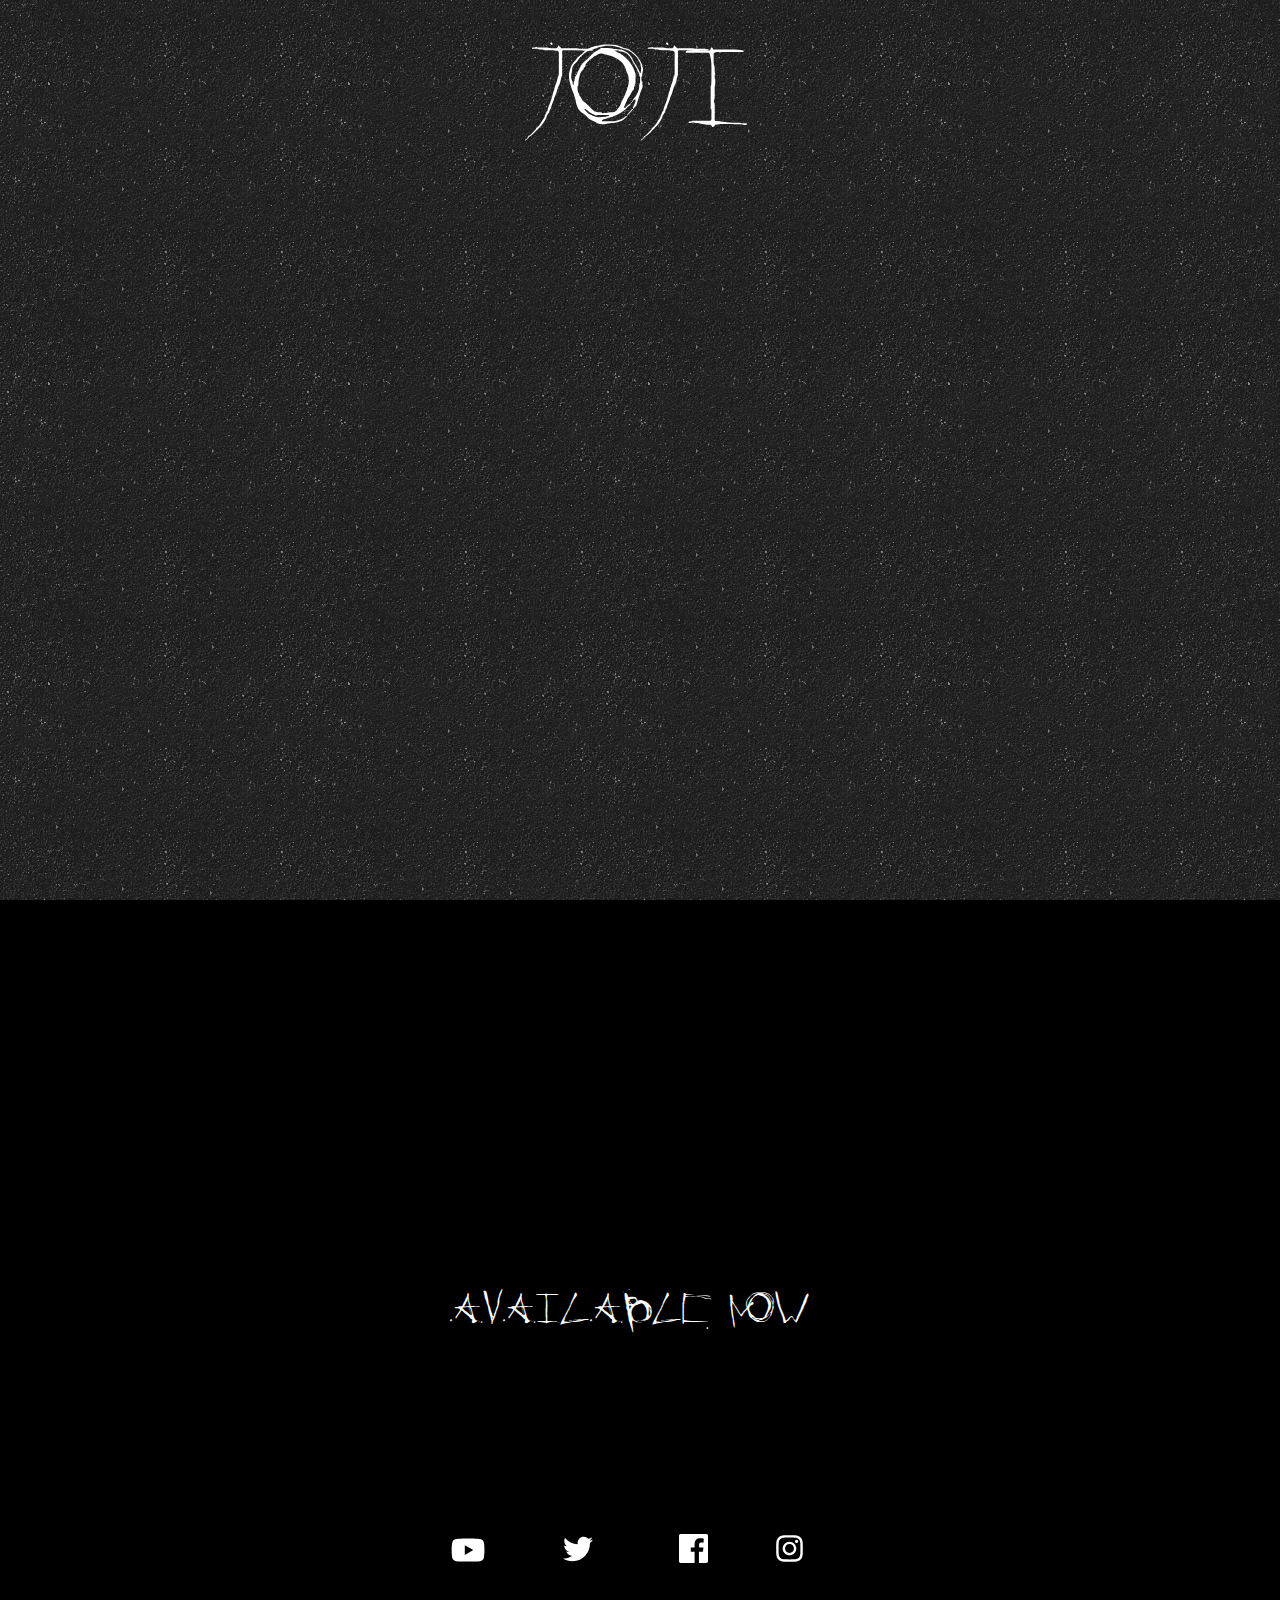
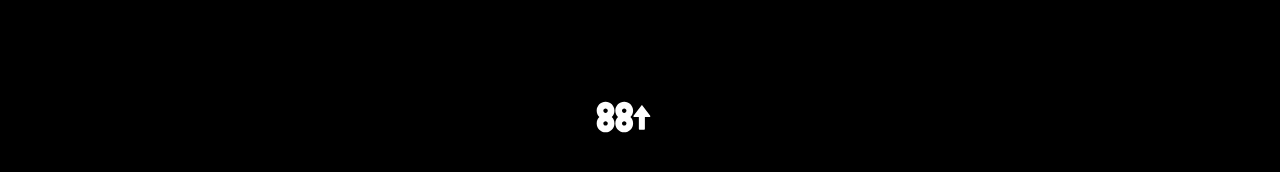
<file: index.html>
<!DOCTYPE html>
<html class="nojs html" lang="en-US">
 <head>

  <meta http-equiv="Content-type" content="text/html;charset=UTF-8"/>
  <meta name="generator" content="2018.0.0.379"/>
  
  <script type="text/javascript">
   // Redirect to phone/tablet as necessary
(function(a,b,c){var d=function(){if(navigator.maxTouchPoints>1)return!0;if(window.matchMedia&&window.matchMedia("(-moz-touch-enabled)").matches)return!0;for(var a=["Webkit","Moz","O","ms","Khtml"],b=0,c=a.length;b<c;b++){var f=a[b]+"MaxTouchPoints";if(f in navigator&&navigator[f])return!0}try{return document.createEvent("TouchEvent"),!0}catch(d){}return!1}(),g=function(a){a+="=";for(var b=document.cookie.split(";"),c=0;c<b.length;c++){for(var f=b[c];f.charAt(0)==" ";)f=f.substring(1,f.length);if(f.indexOf(a)==
0)return f.substring(a.length,f.length)}return null};if(g("inbrowserediting")!="true"){var f,g=g("devicelock");g=="phone"&&c?f=c:g=="tablet"&&b&&(f=b);if(g!=a&&!f)if(window.matchMedia)window.matchMedia("(max-device-width: 415px)").matches&&c?f=c:window.matchMedia("(max-device-width: 960px)").matches&&b&&d&&(f=b);else{var a=Math.min(screen.width,screen.height)/(window.devicePixelRatio||1),g=window.screen.systemXDPI||0,i=window.screen.systemYDPI||0,g=g>0&&i>0?Math.min(screen.width/g,screen.height/i):
0;(a<=370||g!=0&&g<=3)&&c?f=c:a<=960&&b&&d&&(f=b)}if(f)document.location=f+(document.location.search||"")+(document.location.hash||""),document.write('<style type="text/css">body {visibility:hidden}</style>')}})("desktop","","phone/index.html");

// Update the 'nojs'/'js' class on the html node
document.documentElement.className = document.documentElement.className.replace(/\bnojs\b/g, 'js');

// Check that all required assets are uploaded and up-to-date
if(typeof Muse == "undefined") window.Muse = {}; window.Muse.assets = {"required":["museutils.js", "museconfig.js", "require.js", "index.css"], "outOfDate":[]};
</script>
  
  <link media="only screen and (max-width: 370px)" rel="alternate" href="http://www.jojisound.com/phone/index.html"/>
  <link rel="shortcut icon" href="images/joji-favicon.ico?crc=484291842"/>
  <title>Joji </title>
  <!-- CSS -->
  <link rel="stylesheet" type="text/css" href="css/site_global.css?crc=444006867"/>
  <link rel="stylesheet" type="text/css" href="css/index.css?crc=57060151" id="pagesheet"/>
    <!--HTML Widget code-->
  <style type="text/css">#u899.size_fluid_width_height iframe { position:absolute; left:0; top:0; }</style>
  <!--/*

*/
-->
 </head>
 <body>

  <div class="clearfix" id="page"><!-- column -->
   <div class="position_content" id="page_position_content">
    <div class="clip_frame colelem" id="u244"><!-- svg -->
     <img class="svg" id="u245" src="images/joji.svg?crc=3877516030" width="456" height="672" alt="" data-mu-svgfallback="images/joji_poster_.png?crc=118011980"/>
    </div>
    <div class="size_fixed colelem" id="u899" data-pintopage="page_fluidx"><!-- custom html -->
      
<iframe class="actAsDiv" style="width:100%;height:100%;" src="//www.youtube.com/embed/kU7LF5mYZkw?autoplay=1&loop=1&playlist=kU7LF5mYZkw&showinfo=0&theme=light&color=white&controls=0&modestbranding=1&start=0&fs=1&iv_load_policy=3&wmode=transparent&rel=0" frameborder="0" allowfullscreen></iframe>

    </div>
    <a class="nonblock nontext clearfix colelem" id="u1052-4" href="https://empire.lnk.to/intongues" target="_blank"><!-- content --><p>AVAILABLE NOW</p></a>
    <div class="clearfix colelem" id="pu334"><!-- group -->
     <a class="nonblock nontext clip_frame grpelem" id="u334" href="http://www.youtube.com" target="_blank"><!-- svg --><img class="svg" id="u335" src="images/youtube.svg?crc=385969372" width="94" height="44" alt="" data-mu-svgfallback="images/youtube_poster_.png?crc=4256785623"/></a>
     <a class="nonblock nontext clip_frame grpelem" id="u332" href="https://twitter.com/88rising"><!-- svg --><img class="svg" id="u333" src="images/twitter.svg?crc=267922511" width="30" height="30" alt="" data-mu-svgfallback="images/twitter_poster_.png?crc=439704737"/></a>
     <a class="nonblock nontext clip_frame grpelem" id="u338" href="https://www.facebook.com/88rising/"><!-- svg --><img class="svg" id="u339" src="images/fb.svg?crc=3933952430" width="29" height="29" alt="" data-mu-svgfallback="images/fb_poster_.png?crc=60977031"/></a>
     <a class="nonblock nontext clip_frame grpelem" id="u336" href="https://www.instagram.com/88rising/?hl=en"><!-- svg --><img class="svg" id="u337" src="images/ig.svg?crc=77442704" width="27" height="27" alt="" data-mu-svgfallback="images/ig_poster_.png?crc=512887427"/></a>
    </div>
    <div class="clip_frame colelem" id="u329"><!-- svg -->
     <img class="svg" id="u330" src="images/88.svg?crc=3778447167" width="60" height="45" alt="" data-mu-svgfallback="images/88_poster_.png?crc=324566233"/>
    </div>
   </div>
  </div>
  <!-- Other scripts -->
  <script type="text/javascript">
   // Decide weather to suppress missing file error or not based on preference setting
var suppressMissingFileError = false
</script>
  <script type="text/javascript">
   window.Muse.assets.check=function(d){if(!window.Muse.assets.checked){window.Muse.assets.checked=!0;var b={},c=function(a,b){if(window.getComputedStyle){var c=window.getComputedStyle(a,null);return c&&c.getPropertyValue(b)||c&&c[b]||""}if(document.documentElement.currentStyle)return(c=a.currentStyle)&&c[b]||a.style&&a.style[b]||"";return""},a=function(a){if(a.match(/^rgb/))return a=a.replace(/\s+/g,"").match(/([\d\,]+)/gi)[0].split(","),(parseInt(a[0])<<16)+(parseInt(a[1])<<8)+parseInt(a[2]);if(a.match(/^\#/))return parseInt(a.substr(1),
16);return 0},g=function(g){for(var f=document.getElementsByTagName("link"),h=0;h<f.length;h++)if("text/css"==f[h].type){var i=(f[h].href||"").match(/\/?css\/([\w\-]+\.css)\?crc=(\d+)/);if(!i||!i[1]||!i[2])break;b[i[1]]=i[2]}f=document.createElement("div");f.className="version";f.style.cssText="display:none; width:1px; height:1px;";document.getElementsByTagName("body")[0].appendChild(f);for(h=0;h<Muse.assets.required.length;){var i=Muse.assets.required[h],l=i.match(/([\w\-\.]+)\.(\w+)$/),k=l&&l[1]?
l[1]:null,l=l&&l[2]?l[2]:null;switch(l.toLowerCase()){case "css":k=k.replace(/\W/gi,"_").replace(/^([^a-z])/gi,"_$1");f.className+=" "+k;k=a(c(f,"color"));l=a(c(f,"backgroundColor"));k!=0||l!=0?(Muse.assets.required.splice(h,1),"undefined"!=typeof b[i]&&(k!=b[i]>>>24||l!=(b[i]&16777215))&&Muse.assets.outOfDate.push(i)):h++;f.className="version";break;case "js":h++;break;default:throw Error("Unsupported file type: "+l);}}d?d().jquery!="1.8.3"&&Muse.assets.outOfDate.push("jquery-1.8.3.min.js"):Muse.assets.required.push("jquery-1.8.3.min.js");
f.parentNode.removeChild(f);if(Muse.assets.outOfDate.length|,g&&Muse.assets.outOfDate.length&&(f+="\nOut of date: "+Muse.assets.outOfDate.join(",")),g&&Muse.assets.required.length&&(f+="\nMissing: "+Muse.assets.required.join(",")),suppressMissingFileError?(f+="\nUse SuppressMissingFileError key in AppPrefs.xml to show missing file error pop up.",console.log(f)):alert(f)};location&&location.search&&location.search.match&&location.search.match(/muse_debug/gi)?
setTimeout(function(){g(!0)},5E3):g()}};
var muse_init=function(){require.config({baseUrl:""});require(["jquery","museutils","whatinput"],function(d){var $ = d;$(document).ready(function(){try{
window.Muse.assets.check($);/* body */
Muse.Utils.transformMarkupToFixBrowserProblemsPreInit();/* body */
Muse.Utils.prepHyperlinks(true);/* body */
Muse.Utils.makeButtonsVisibleAfterSettingMinWidth();/* body */
Muse.Utils.showWidgetsWhenReady();/* body */
Muse.Utils.transformMarkupToFixBrowserProblems();/* body */
}catch(b){if(b&&"function"==typeof b.notify?b.notify():Muse.Assert.fail("Error calling selector function: "+b),false)throw b;}})})};

</script>
  <!-- RequireJS script -->
  <script src="scripts/require.js?crc=4157109226" type="text/javascript" async data-main="scripts/museconfig.js?crc=4153641093" onload="if (requirejs) requirejs.onError = function(requireType, requireModule) { if (requireType && requireType.toString && requireType.toString().indexOf && 0 <= requireType.toString().indexOf('#scripterror')) window.Muse.assets.check(); }" onerror="window.Muse.assets.check();"></script>
   </body>
</html>
</file>
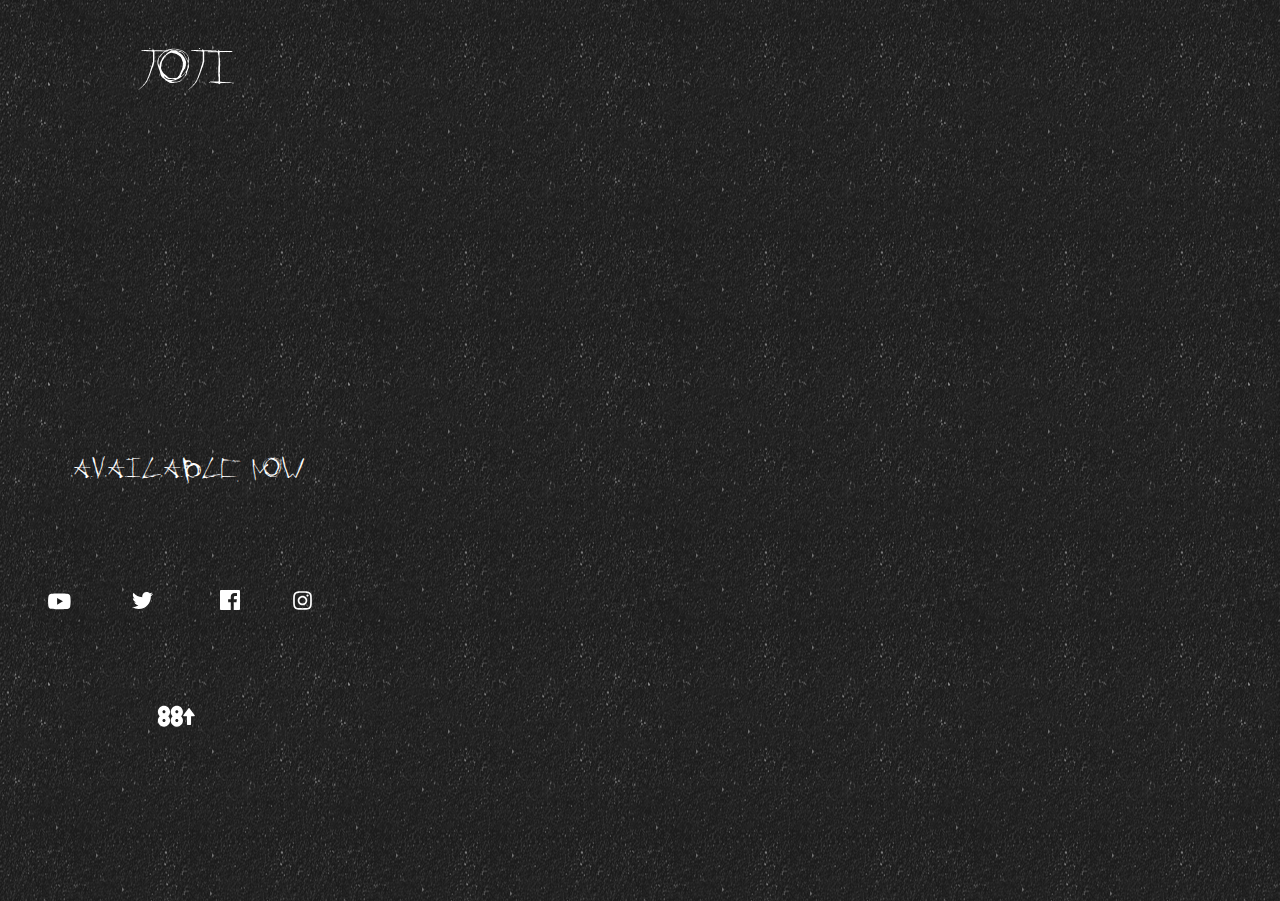
<file: phone/index.html>
<!DOCTYPE html>
<html class="nojs html css_verticalspacer" lang="en-US">
 <head>

  <meta http-equiv="Content-type" content="text/html;charset=UTF-8"/>
  <meta name="generator" content="2018.0.0.379"/>
  <meta name="viewport" content="width=380"/>
  
  <script type="text/javascript">
   // Update the 'nojs'/'js' class on the html node
document.documentElement.className = document.documentElement.className.replace(/\bnojs\b/g, 'js');

// Check that all required assets are uploaded and up-to-date
if(typeof Muse == "undefined") window.Muse = {}; window.Muse.assets = {"required":["museutils.js", "museconfig.js", "jquery.watch.js", "require.js", "index.css"], "outOfDate":[]};
</script>
  
  <link rel="canonical" href="http://www.jojisound.com/index.html"/>
  <link rel="shortcut icon" href="../images/joji-favicon.ico?crc=484291842"/>
  <title>Joji </title>
  <!-- CSS -->
  <link rel="stylesheet" type="text/css" href="../css/site_global.css?crc=444006867"/>
  <link rel="stylesheet" type="text/css" href="css/index.css?crc=441149310" id="pagesheet"/>
    <!--HTML Widget code-->
  <style type="text/css">#u974.size_fluid_width_height iframe { position:absolute; left:0; top:0; }</style>
  <!--/*

*/
-->
 </head>
 <body>

  <div class="clearfix" id="page"><!-- column -->
   <div class="position_content" id="page_position_content">
    <div class="clearfix colelem" id="pu974"><!-- group -->
     <div class="browser_width grpelem" id="u974-bw">
      <div class="size_browser_width" id="u974"><!-- custom html -->
        
<iframe class="actAsDiv" style="width:100%;height:100%;" src="//www.youtube.com/embed/kU7LF5mYZkw?autoplay=1&loop=1&playlist=kU7LF5mYZkw&showinfo=0&theme=dark&color=white&controls=0&modestbranding=1&start=0&fs=1&iv_load_policy=3&wmode=transparent&rel=0" frameborder="0" allowfullscreen></iframe>

      </div>
     </div>
     <div class="clip_frame grpelem" id="u1043"><!-- svg -->
      <img class="svg" id="u1044" src="../images/joji.svg?crc=3877516030" width="196" height="289" alt="" data-mu-svgfallback="../images/joji_poster_.png?crc=118011980"/>
     </div>
    </div>
    <a class="nonblock nontext clearfix colelem" id="u1027-4" href="https://empire.lnk.to/intongues" target="_blank"><!-- content --><p>AVAILABLE NOW</p></a>
    <div class="clearfix colelem" id="u1024"><!-- group -->
     <a class="nonblock nontext clip_frame grpelem" id="u981" href="http://www.youtube.com" target="_blank"><!-- svg --><img class="svg" id="u982" src="../images/youtube.svg?crc=385969372" width="72" height="30" alt="" data-mu-svgfallback="../images/youtube_poster_.png?crc=4256785623"/></a>
     <div class="clearfix grpelem" id="pu983"><!-- column -->
      <a class="nonblock nontext clip_frame colelem" id="u983" href="https://twitter.com/88rising"><!-- svg --><img class="svg" id="u984" src="../images/twitter.svg?crc=267922511" width="23" height="21" alt="" data-mu-svgfallback="../images/twitter_poster_.png?crc=439704737"/></a>
      <div class="clip_frame colelem" id="u979"><!-- svg -->
       <img class="svg" id="u980" src="../images/88.svg?crc=3778447167" width="46" height="31" alt="" data-mu-svgfallback="../images/88_poster_.png?crc=324566233"/>
      </div>
     </div>
     <a class="nonblock nontext clip_frame grpelem" id="u985" href="https://www.facebook.com/88rising/"><!-- svg --><img class="svg" id="u986" src="../images/fb.svg?crc=3933952430" width="22" height="20" alt="" data-mu-svgfallback="../images/fb_poster_.png?crc=60977031"/></a>
     <a class="nonblock nontext clip_frame grpelem" id="u987" href="https://www.instagram.com/88rising/?hl=en"><!-- svg --><img class="svg" id="u988" src="../images/ig.svg?crc=77442704" width="21" height="19" alt="" data-mu-svgfallback="../images/ig_poster_.png?crc=512887427"/></a>
    </div>
    <div class="verticalspacer" data-offset-top="755" data-content-above-spacer="755" data-content-below-spacer="70"></div>
   </div>
  </div>
  <!-- Other scripts -->
  <script type="text/javascript">
   // Decide weather to suppress missing file error or not based on preference setting
var suppressMissingFileError = false
</script>
  <script type="text/javascript">
   window.Muse.assets.check=function(d){if(!window.Muse.assets.checked){window.Muse.assets.checked=!0;var b={},c=function(a,b){if(window.getComputedStyle){var c=window.getComputedStyle(a,null);return c&&c.getPropertyValue(b)||c&&c[b]||""}if(document.documentElement.currentStyle)return(c=a.currentStyle)&&c[b]||a.style&&a.style[b]||"";return""},a=function(a){if(a.match(/^rgb/))return a=a.replace(/\s+/g,"").match(/([\d\,]+)/gi)[0].split(","),(parseInt(a[0])<<16)+(parseInt(a[1])<<8)+parseInt(a[2]);if(a.match(/^\#/))return parseInt(a.substr(1),
16);return 0},g=function(g){for(var f=document.getElementsByTagName("link"),h=0;h<f.length;h++)if("text/css"==f[h].type){var i=(f[h].href||"").match(/\/?css\/([\w\-]+\.css)\?crc=(\d+)/);if(!i||!i[1]||!i[2])break;b[i[1]]=i[2]}f=document.createElement("div");f.className="version";f.style.cssText="display:none; width:1px; height:1px;";document.getElementsByTagName("body")[0].appendChild(f);for(h=0;h<Muse.assets.required.length;){var i=Muse.assets.required[h],l=i.match(/([\w\-\.]+)\.(\w+)$/),k=l&&l[1]?
l[1]:null,l=l&&l[2]?l[2]:null;switch(l.toLowerCase()){case "css":k=k.replace(/\W/gi,"_").replace(/^([^a-z])/gi,"_$1");f.className+=" "+k;k=a(c(f,"color"));l=a(c(f,"backgroundColor"));k!=0||l!=0?(Muse.assets.required.splice(h,1),"undefined"!=typeof b[i]&&(k!=b[i]>>>24||l!=(b[i]&16777215))&&Muse.assets.outOfDate.push(i)):h++;f.className="version";break;case "js":h++;break;default:throw Error("Unsupported file type: "+l);}}d?d().jquery!="1.8.3"&&Muse.assets.outOfDate.push("jquery-1.8.3.min.js"):Muse.assets.required.push("jquery-1.8.3.min.js");
f.parentNode.removeChild(f);if(Muse.assets.outOfDate.length||Muse.assets.required.length)f="Some files on the server may be missing or incorrect. Clear browser cache and try again. If the problem persists please contact website author.",g&&Muse.assets.outOfDate.length&&(f+="\nOut of date: "+Muse.assets.outOfDate.join(",")),g&&Muse.assets.required.length&&(f+="\nMissing: "+Muse.assets.required.join(",")),suppressMissingFileError?(f+="\nUse SuppressMissingFileError key in AppPrefs.xml to show missing file error pop up.",console.log(f)):alert(f)};location&&location.search&&location.search.match&&location.search.match(/muse_debug/gi)?
setTimeout(function(){g(!0)},5E3):g()}};
var muse_init=function(){require.config({baseUrl:"../"});require(["jquery","museutils","whatinput","jquery.watch"],function(d){var $ = d;$(document).ready(function(){try{
window.Muse.assets.check($);/* body */
Muse.Utils.transformMarkupToFixBrowserProblemsPreInit();/* body */
Muse.Utils.prepHyperlinks(true);/* body */
Muse.Utils.resizeHeight('.browser_width');/* resize height */
Muse.Utils.requestAnimationFrame(function() { $('body').addClass('initialized'); });/* mark body as initialized */
Muse.Utils.makeButtonsVisibleAfterSettingMinWidth();/* body */
Muse.Utils.fullPage('#page');/* 100% height page */
Muse.Utils.showWidgetsWhenReady();/* body */
Muse.Utils.transformMarkupToFixBrowserProblems();/* body */
}catch(b){if(b&&"function"==typeof b.notify?b.notify():Muse.Assert.fail("Error calling selector function: "+b),false)throw b;}})})};

</script>
  <!-- RequireJS script -->
  <script src="../scripts/require.js?crc=4157109226" type="text/javascript" async data-main="../scripts/museconfig.js?crc=4153641093" onload="if (requirejs) requirejs.onError = function(requireType, requireModule) { if (requireType && requireType.toString && requireType.toString().indexOf && 0 <= requireType.toString().indexOf('#scripterror')) window.Muse.assets.check(); }" onerror="window.Muse.assets.check();"></script>
   </body>
</html>
</file>
<file: css/site_global.css>
html{min-height:100%;min-width:100%;-ms-text-size-adjust:none;}body,div,dl,dt,dd,ul,ol,li,nav,h1,h2,h3,h4,h5,h6,pre,code,form,fieldset,legend,input,button,textarea,p,blockquote,th,td,a{margin:0px;padding:0px;border-width:0px;border-style:solid;border-color:transparent;-webkit-transform-origin:left top;-ms-transform-origin:left top;-o-transform-origin:left top;transform-origin:left top;background-repeat:no-repeat;}button.submit-btn{-moz-box-sizing:content-box;-webkit-box-sizing:content-box;box-sizing:content-box;}.transition{-webkit-transition-property:background-image,background-position,background-color,border-color,border-radius,color,font-size,font-style,font-weight,letter-spacing,line-height,text-align,box-shadow,text-shadow,opacity;transition-property:background-image,background-position,background-color,border-color,border-radius,color,font-size,font-style,font-weight,letter-spacing,line-height,text-align,box-shadow,text-shadow,opacity;}.transition *{-webkit-transition:inherit;transition:inherit;}table{border-collapse:collapse;border-spacing:0px;}fieldset,img{border:0px;border-style:solid;-webkit-transform-origin:left top;-ms-transform-origin:left top;-o-transform-origin:left top;transform-origin:left top;}address,caption,cite,code,dfn,em,strong,th,var,optgroup{font-style:inherit;font-weight:inherit;}del,ins{text-decoration:none;}li{list-style:none;}caption,th{text-align:left;}h1,h2,h3,h4,h5,h6{font-size:100%;font-weight:inherit;}input,button,textarea,select,optgroup,option{font-family:inherit;font-size:inherit;font-style:inherit;font-weight:inherit;}.form-grp input,.form-grp textarea{-webkit-appearance:none;-webkit-border-radius:0;}body{font-family:Arial, Helvetica Neue, Helvetica, sans-serif;text-align:left;font-size:14px;line-height:17px;word-wrap:break-word;text-rendering:optimizeLegibility;-moz-font-feature-settings:'liga';-ms-font-feature-settings:'liga';-webkit-font-feature-settings:'liga';font-feature-settings:'liga';}a:link{color:#0000FF;text-decoration:underline;}a:visited{color:#800080;text-decoration:underline;}a:hover{color:#0000FF;text-decoration:underline;}a:active{color:#EE0000;text-decoration:underline;}a.nontext{color:black;text-decoration:none;font-style:normal;font-weight:normal;}.normal_text{color:#000000;direction:ltr;font-family:Arial, Helvetica Neue, Helvetica, sans-serif;font-size:14px;font-style:normal;font-weight:normal;letter-spacing:0px;line-height:17px;text-align:left;text-decoration:none;text-indent:0px;text-transform:none;vertical-align:0px;padding:0px;}.list0 li:before{position:absolute;right:100%;letter-spacing:0px;text-decoration:none;font-weight:normal;font-style:normal;}.rtl-list li:before{right:auto;left:100%;}.nls-None > li:before,.nls-None .list3 > li:before,.nls-None .list6 > li:before{margin-right:6px;content:'•';}.nls-None .list1 > li:before,.nls-None .list4 > li:before,.nls-None .list7 > li:before{margin-right:6px;content:'○';}.nls-None,.nls-None .list1,.nls-None .list2,.nls-None .list3,.nls-None .list4,.nls-None .list5,.nls-None .list6,.nls-None .list7,.nls-None .list8{padding-left:34px;}.nls-None.rtl-list,.nls-None .list1.rtl-list,.nls-None .list2.rtl-list,.nls-None .list3.rtl-list,.nls-None .list4.rtl-list,.nls-None .list5.rtl-list,.nls-None .list6.rtl-list,.nls-None .list7.rtl-list,.nls-None .list8.rtl-list{padding-left:0px;padding-right:34px;}.nls-None .list2 > li:before,.nls-None .list5 > li:before,.nls-None .list8 > li:before{margin-right:6px;content:'-';}.nls-None.rtl-list > li:before,.nls-None .list1.rtl-list > li:before,.nls-None .list2.rtl-list > li:before,.nls-None .list3.rtl-list > li:before,.nls-None .list4.rtl-list > li:before,.nls-None .list5.rtl-list > li:before,.nls-None .list6.rtl-list > li:before,.nls-None .list7.rtl-list > li:before,.nls-None .list8.rtl-list > li:before{margin-right:0px;margin-left:6px;}.TabbedPanelsTab{white-space:nowrap;}.MenuBar .MenuBarView,.MenuBar .SubMenuView{display:block;list-style:none;}.MenuBar .SubMenu{display:none;position:absolute;}.NoWrap{white-space:nowrap;word-wrap:normal;}.rootelem{margin-left:auto;margin-right:auto;}.colelem{display:inline;float:left;clear:both;}.clearfix:after{content:"\0020";visibility:hidden;display:block;height:0px;clear:both;}*:first-child+html .clearfix{zoom:1;}.clip_frame{overflow:hidden;}.popup_anchor{position:relative;width:0px;height:0px;}.allow_click_through *{pointer-events:auto;}.popup_element{z-index:100000;}.svg{display:block;vertical-align:top;}span.wrap{content:'';clear:left;display:block;}span.actAsInlineDiv{display:inline-block;}.position_content,.excludeFromNormalFlow{float:left;}.preload_images{position:absolute;overflow:hidden;left:-9999px;top:-9999px;height:1px;width:1px;}.preload{height:1px;width:1px;}.animateStates{-webkit-transition:0.3s ease-in-out;-moz-transition:0.3s ease-in-out;-o-transition:0.3s ease-in-out;transition:0.3s ease-in-out;}[data-whatinput="mouse"] *:focus,[data-whatinput="touch"] *:focus,input:focus,textarea:focus{outline:none;}textarea{resize:none;overflow:auto;}.allow_click_through,.fld-prompt{pointer-events:none;}.wrapped-input{position:absolute;top:0px;left:0px;background:transparent;border:none;}.submit-btn{z-index:50000;cursor:pointer;}.anchor_item{width:22px;height:18px;}.MenuBar .SubMenuVisible,.MenuBarVertical .SubMenuVisible,.MenuBar .SubMenu .SubMenuVisible,.popup_element.Active,span.actAsPara,.actAsDiv,a.nonblock.nontext,img.block{display:block;}.widget_invisible,.js .invi,.js .mse_pre_init{visibility:hidden;}.ose_ei{visibility:hidden;z-index:0;}.no_vert_scroll{overflow-y:hidden;}.always_vert_scroll{overflow-y:scroll;}.always_horz_scroll{overflow-x:scroll;}.fullscreen{overflow:hidden;left:0px;top:0px;position:fixed;height:100%;width:100%;-moz-box-sizing:border-box;-webkit-box-sizing:border-box;-ms-box-sizing:border-box;box-sizing:border-box;}.fullwidth{position:absolute;}.borderbox{-moz-box-sizing:border-box;-webkit-box-sizing:border-box;-ms-box-sizing:border-box;box-sizing:border-box;}.scroll_wrapper{position:absolute;overflow:auto;left:0px;right:0px;top:0px;bottom:0px;padding-top:0px;padding-bottom:0px;margin-top:0px;margin-bottom:0px;}.browser_width > *{position:absolute;left:0px;right:0px;}.grpelem,.accordion_wrapper{display:inline;float:left;}.fld-checkbox input[type=checkbox],.fld-radiobutton input[type=radio]{position:absolute;overflow:hidden;clip:rect(0px, 0px, 0px, 0px);height:1px;width:1px;margin:-1px;padding:0px;border:0px;}.fld-checkbox input[type=checkbox] + label,.fld-radiobutton input[type=radio] + label{display:inline-block;background-repeat:no-repeat;cursor:pointer;float:left;width:100%;height:100%;}.pointer_cursor,.fld-recaptcha-mode,.fld-recaptcha-refresh,.fld-recaptcha-help{cursor:pointer;}p,h1,h2,h3,h4,h5,h6,ol,ul,span.actAsPara{max-height:1000000px;}.superscript{vertical-align:super;font-size:66%;line-height:0px;}.subscript{vertical-align:sub;font-size:66%;line-height:0px;}.horizontalSlideShow{-ms-touch-action:pan-y;touch-action:pan-y;}.verticalSlideShow{-ms-touch-action:pan-x;touch-action:pan-x;}.colelem100,.verticalspacer{clear:both;}.list0 li,.MenuBar .MenuItemContainer,.SlideShowContentPanel .fullscreen img,.css_verticalspacer .verticalspacer{position:relative;}.popup_element.Inactive,.js .disn,.js .an_invi,.hidden,.breakpoint{display:none;}#muse_css_mq{position:absolute;display:none;background-color:#FFFFFE;}.fluid_height_spacer{width:0.01px;}.muse_check_css{display:none;position:fixed;}@media screen and (-webkit-min-device-pixel-ratio:0){body{text-rendering:auto;}}
</file>
<file: css/index.css>
/*

*/
.version.index{color:#000003;background-color:#66AB37;}#muse_css_mq{background-color:#FFFFFF;}#page{z-index:1;width:1060px;min-height:1100px;background-image:none;border-width:0px;border-color:#000000;background-color:transparent;margin-left:auto;margin-right:auto;}#page_position_content{margin-top:-227px;margin-bottom:-375px;width:0.01px;}#u244{z-index:2;width:570px;background-color:transparent;margin-left:279px;position:relative;}#u245{z-index:3;display:block;margin-bottom:-178px;}#u899{z-index:14;width:1158px;height:666px;border-width:0px;border-color:transparent;background-color:transparent;max-width:100000px;min-width:10px;left:-39px;margin-top:77px;position:relative;}#u1052-4{z-index:15;width:379px;min-height:38px;background-color:transparent;color:#FFFFFF;line-height:49px;font-size:41px;font-family:'__Dirty Lines Script_5';font-weight:400;margin-left:340px;margin-top:277px;position:relative;}#pu334{z-index:6;width:0.01px;margin-left:312px;margin-top:193px;}#u334{z-index:6;width:93px;border-width:0px;background-color:transparent;position:relative;margin-right:-10000px;}#u335{z-index:7;display:block;margin-bottom:26px;}#u332{z-index:8;width:34px;background-color:transparent;position:relative;margin-right:-10000px;margin-top:5px;left:141px;}#u333{z-index:9;display:block;}#u338{z-index:10;width:29px;background-color:transparent;position:relative;margin-right:-10000px;margin-top:5px;left:257px;}#u339{z-index:11;display:block;margin-bottom:9px;}#u336{z-index:12;width:27px;background-color:transparent;position:relative;margin-right:-10000px;margin-top:6px;left:354px;}#u337{z-index:13;display:block;margin-bottom:9px;}#u329{z-index:4;width:60px;border-width:0px;background-color:transparent;margin-left:483px;margin-top:96px;position:relative;}#u330{z-index:5;display:block;margin-bottom:32px;}.html{background:#000000 url("../images/noisy.png?crc=150994123") repeat center center fixed;}body{position:relative;min-width:1060px;}@font-face{font-family:'__Dirty Lines Script_5';src:url('../fonts/dirty%20lines%20script.eot');src:local('☺'), url('../fonts/dirtylines-regular.woff') format('woff'), url('../fonts/dirty%20lines%20script.svg') format('svg');font-weight:400;font-style:normal;}
</file>
<file: phone/css/index.css>
/*

*/
.version.index{color:#00001A;background-color:#4B677E;}#muse_css_mq{background-color:#FFFFFF;}#page{z-index:1;width:380px;min-height:570px;background-image:none;border-width:0px;border-color:#000000;background-color:transparent;}#page_position_content{margin-top:-68px;padding-bottom:71px;width:0.01px;}#pu974{z-index:2;width:0.01px;}#u974{z-index:2;height:237px;border-width:0px;border-color:transparent;background-color:transparent;}.js body{visibility:hidden;}.js body.initialized{visibility:visible;}#u974-bw{z-index:2;margin-top:193px;height:237px;}#u1043{z-index:18;width:245px;background-color:transparent;position:relative;margin-right:-10000px;left:80px;}#u1044{z-index:19;display:block;margin-bottom:-76px;}#u1027-4{z-index:14;width:263px;min-height:38px;background-color:transparent;color:#FFFFFF;line-height:32px;font-size:27px;font-family:'__Dirty Lines Script_5';font-weight:400;margin-left:71px;margin-top:93px;position:relative;}#u1024{z-index:3;width:289px;border-width:0px;border-color:transparent;background-color:transparent;margin-left:24px;margin-top:94px;position:relative;}#u981{z-index:6;width:71px;border-width:0px;background-color:transparent;position:relative;margin-right:-10000px;}#u982{z-index:7;display:block;margin-bottom:18px;}#pu983{z-index:8;width:0.01px;padding-bottom:0px;margin-right:-10000px;margin-top:3px;margin-left:107px;}#u983{z-index:8;width:25px;background-color:transparent;position:relative;}#u984{z-index:9;display:block;}#u979{z-index:4;width:45px;border-width:0px;background-color:transparent;margin-left:22px;margin-top:90px;position:relative;}#u980{z-index:5;display:block;margin-bottom:23px;}#u985{z-index:10;width:22px;background-color:transparent;position:relative;margin-right:-10000px;margin-top:3px;left:195px;}#u986{z-index:11;display:block;margin-bottom:6px;}#u987{z-index:12;width:20px;background-color:transparent;position:relative;margin-right:-10000px;margin-top:4px;left:268px;}#u988{z-index:13;display:block;margin-bottom:6px;}.css_verticalspacer .verticalspacer{height:calc(100vh - 825px);}.html{background:#000000 url("../../images/noisy.png?crc=150994123") repeat center center scroll;}body{position:relative;min-width:380px;}@-ms-viewport{width:380px;}@-webkit-viewport{width:380px;}@-o-viewport{width:380px;}@-moz-viewport{width:380px;}@viewport{width:380px;}@font-face{font-family:'__Dirty Lines Script_5';src:url('../../fonts/dirty%20lines%20script.eot');src:local('☺'), url('../../fonts/dirtylines-regular.woff') format('woff'), url('../../fonts/dirty%20lines%20script.svg') format('svg');font-weight:400;font-style:normal;}
</file>
